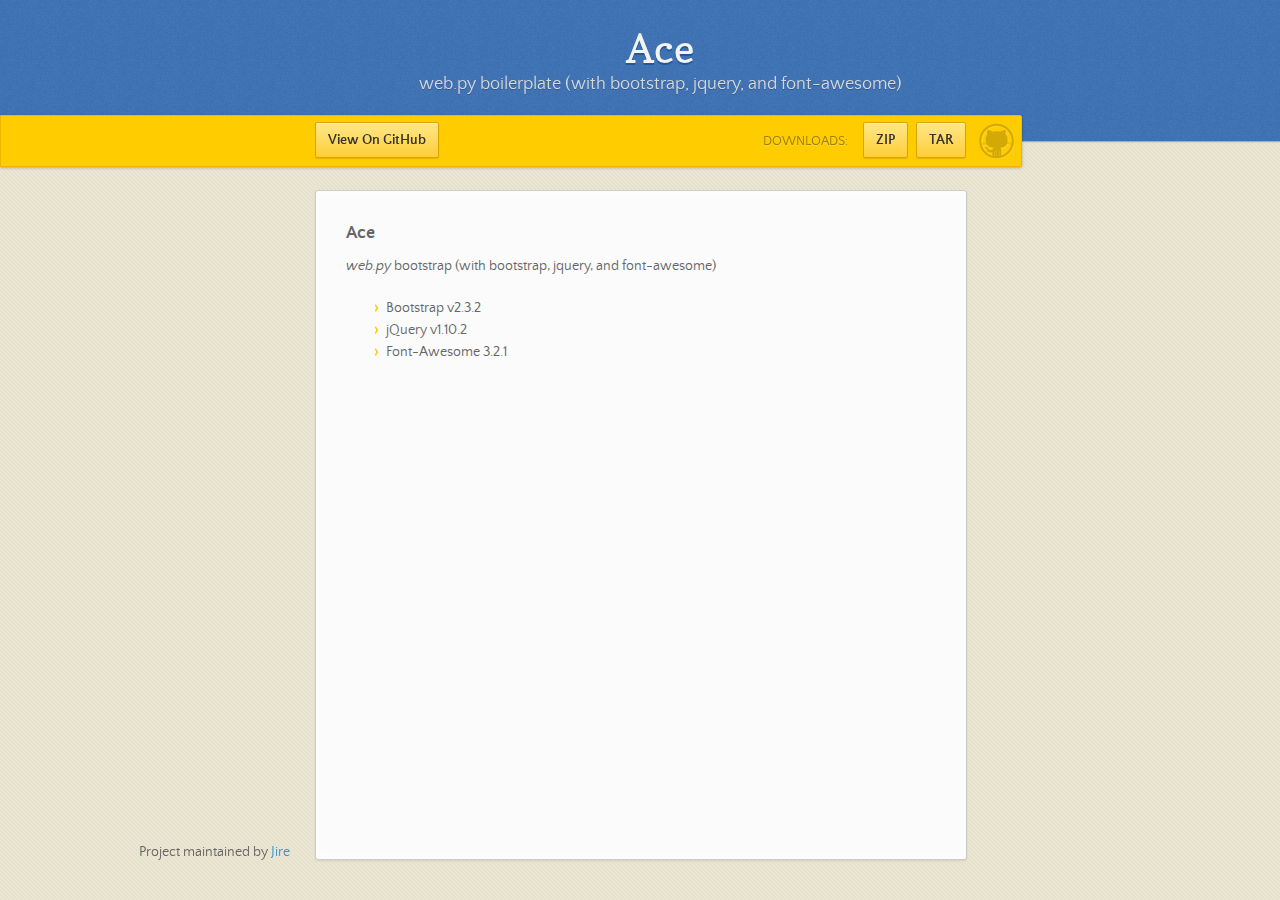
<file: index.html>
<!doctype html>
<html>
  <head>
    <meta charset="utf-8">
    <meta http-equiv="X-UA-Compatible" content="chrome=1">
    <title>Ace by Jire</title>
    <link rel="stylesheet" href="stylesheets/styles.css">
    <link rel="stylesheet" href="stylesheets/pygment_trac.css">
    <script src="https://ajax.googleapis.com/ajax/libs/jquery/1.7.1/jquery.min.js"></script>
    <script src="javascripts/main.js"></script>
    <!--[if lt IE 9]>
      <script src="//html5shiv.googlecode.com/svn/trunk/html5.js"></script>
    <![endif]-->
    <meta name="viewport" content="width=device-width, initial-scale=1, user-scalable=no">

  </head>
  <body>

      <header>
        <h1>Ace</h1>
        <p>web.py boilerplate (with bootstrap, jquery, and font-awesome)</p>
      </header>

      <div id="banner">
        <span id="logo"></span>

        <a href="https://github.com/Jire/ace" class="button fork"><strong>View On GitHub</strong></a>
        <div class="downloads">
          <span>Downloads:</span>
          <ul>
            <li><a href="https://github.com/Jire/ace/zipball/master" class="button">ZIP</a></li>
            <li><a href="https://github.com/Jire/ace/tarball/master" class="button">TAR</a></li>
          </ul>
        </div>
      </div><!-- end banner -->

    <div class="wrapper">
      <nav>
        <ul></ul>
      </nav>
      <section>
        <h3>
<a name="ace" class="anchor" href="#ace"><span class="octicon octicon-link"></span></a>Ace</h3>

<p><em>web.py</em> bootstrap (with bootstrap, jquery, and font-awesome)
  <ul><li>Bootstrap v2.3.2</li><li>jQuery v1.10.2</li><li>Font-Awesome 3.2.1</li></ul>
</p>
      </section>
      <footer>
        <p>Project maintained by <a href="https://github.com/Jire">Jire</a></p>
      </footer>
    </div>
    <!--[if !IE]><script>fixScale(document);</script><![endif]-->
    
  </body>
</html>
</file>
<file: stylesheets/styles.css>
/*
Leap Day for GitHub Pages
by Matt Graham
*/
@font-face {
  font-family: 'Quattrocento Sans';
  src: url("../fonts/quattrocentosans-bold-webfont.eot");
  src: url("../fonts/quattrocentosans-bold-webfont.eot?#iefix") format("embedded-opentype"), url("../fonts/quattrocentosans-bold-webfont.woff") format("woff"), url("../fonts/quattrocentosans-bold-webfont.ttf") format("truetype"), url("../fonts/quattrocentosans-bold-webfont.svg#QuattrocentoSansBold") format("svg");
  font-weight: bold;
  font-style: normal;
}

@font-face {
  font-family: 'Quattrocento Sans';
  src: url("../fonts/quattrocentosans-bolditalic-webfont.eot");
  src: url("../fonts/quattrocentosans-bolditalic-webfont.eot?#iefix") format("embedded-opentype"), url("../fonts/quattrocentosans-bolditalic-webfont.woff") format("woff"), url("../fonts/quattrocentosans-bolditalic-webfont.ttf") format("truetype"), url("../fonts/quattrocentosans-bolditalic-webfont.svg#QuattrocentoSansBoldItalic") format("svg");
  font-weight: bold;
  font-style: italic;
}

@font-face {
  font-family: 'Quattrocento Sans';
  src: url("../fonts/quattrocentosans-italic-webfont.eot");
  src: url("../fonts/quattrocentosans-italic-webfont.eot?#iefix") format("embedded-opentype"), url("../fonts/quattrocentosans-italic-webfont.woff") format("woff"), url("../fonts/quattrocentosans-italic-webfont.ttf") format("truetype"), url("../fonts/quattrocentosans-italic-webfont.svg#QuattrocentoSansItalic") format("svg");
  font-weight: normal;
  font-style: italic;
}

@font-face {
  font-family: 'Quattrocento Sans';
  src: url("../fonts/quattrocentosans-regular-webfont.eot");
  src: url("../fonts/quattrocentosans-regular-webfont.eot?#iefix") format("embedded-opentype"), url("../fonts/quattrocentosans-regular-webfont.woff") format("woff"), url("../fonts/quattrocentosans-regular-webfont.ttf") format("truetype"), url("../fonts/quattrocentosans-regular-webfont.svg#QuattrocentoSansRegular") format("svg");
  font-weight: normal;
  font-style: normal;
}

@font-face {
  font-family: 'Copse';
  src: url("../fonts/copse-regular-webfont.eot");
  src: url("../fonts/copse-regular-webfont.eot?#iefix") format("embedded-opentype"), url("../fonts/copse-regular-webfont.woff") format("woff"), url("../fonts/copse-regular-webfont.ttf") format("truetype"), url("../fonts/copse-regular-webfont.svg#CopseRegular") format("svg");
  font-weight: normal;
  font-style: normal;
}

/* normalize.css 2012-02-07T12:37 UTC - http://github.com/necolas/normalize.css */
/* =============================================================================
   HTML5 display definitions
   ========================================================================== */
/*
 * Corrects block display not defined in IE6/7/8/9 & FF3
 */
article,
aside,
details,
figcaption,
figure,
footer,
header,
hgroup,
nav,
section,
summary {
  display: block;
}

/*
 * Corrects inline-block display not defined in IE6/7/8/9 & FF3
 */
audio,
canvas,
video {
  display: inline-block;
  *display: inline;
  *zoom: 1;
}

/*
 * Prevents modern browsers from displaying 'audio' without controls
 */
audio:not([controls]) {
  display: none;
}

/*
 * Addresses styling for 'hidden' attribute not present in IE7/8/9, FF3, S4
 * Known issue: no IE6 support
 */
[hidden] {
  display: none;
}

/* =============================================================================
   Base
   ========================================================================== */
/*
 * 1. Corrects text resizing oddly in IE6/7 when body font-size is set using em units
 *    http://clagnut.com/blog/348/#c790
 * 2. Prevents iOS text size adjust after orientation change, without disabling user zoom
 *    www.456bereastreet.com/archive/201012/controlling_text_size_in_safari_for_ios_without_disabling_user_zoom/
 */
html {
  font-size: 100%;
  /* 1 */
  -webkit-text-size-adjust: 100%;
  /* 2 */
  -ms-text-size-adjust: 100%;
  /* 2 */
}

/*
 * Addresses font-family inconsistency between 'textarea' and other form elements.
 */
html,
button,
input,
select,
textarea {
  font-family: sans-serif;
}

/*
 * Addresses margins handled incorrectly in IE6/7
 */
body {
  margin: 0;
}

/* =============================================================================
   Links
   ========================================================================== */
/*
 * Addresses outline displayed oddly in Chrome
 */
a:focus {
  outline: thin dotted;
}

/*
 * Improves readability when focused and also mouse hovered in all browsers
 * people.opera.com/patrickl/experiments/keyboard/test
 */
a:hover,
a:active {
  outline: 0;
}

/* =============================================================================
   Typography
   ========================================================================== */
/*
 * Addresses font sizes and margins set differently in IE6/7
 * Addresses font sizes within 'section' and 'article' in FF4+, Chrome, S5
 */
h1 {
  font-size: 2em;
  margin: 0.67em 0;
}

h2 {
  font-size: 1.5em;
  margin: 0.83em 0;
}

h3 {
  font-size: 1.17em;
  margin: 1em 0;
}

h4 {
  font-size: 1em;
  margin: 1.33em 0;
}

h5 {
  font-size: 0.83em;
  margin: 1.67em 0;
}

h6 {
  font-size: 0.75em;
  margin: 2.33em 0;
}

/*
 * Addresses styling not present in IE7/8/9, S5, Chrome
 */
abbr[title] {
  border-bottom: 1px dotted;
}

/*
 * Addresses style set to 'bolder' in FF3+, S4/5, Chrome
*/
b,
strong {
  font-weight: bold;
}

blockquote {
  margin: 1em 40px;
}

/*
 * Addresses styling not present in S5, Chrome
 */
dfn {
  font-style: italic;
}

/*
 * Addresses styling not present in IE6/7/8/9
 */
mark {
  background: #ff0;
  color: #000;
}

/*
 * Addresses margins set differently in IE6/7
 */
p,
pre {
  margin: 1em 0;
}

/*
 * Corrects font family set oddly in IE6, S4/5, Chrome
 * en.wikipedia.org/wiki/User:Davidgothberg/Test59
 */
pre,
code,
kbd,
samp {
  font-family: monospace, serif;
  _font-family: 'courier new', monospace;
  font-size: 1em;
}

/*
 * 1. Addresses CSS quotes not supported in IE6/7
 * 2. Addresses quote property not supported in S4
 */
/* 1 */
q {
  quotes: none;
}

/* 2 */
q:before,
q:after {
  content: '';
  content: none;
}

small {
  font-size: 75%;
}

/*
 * Prevents sub and sup affecting line-height in all browsers
 * gist.github.com/413930
 */
sub,
sup {
  font-size: 75%;
  line-height: 0;
  position: relative;
  vertical-align: baseline;
}

sup {
  top: -0.5em;
}

sub {
  bottom: -0.25em;
}

/* =============================================================================
   Lists
   ========================================================================== */
/*
 * Addresses margins set differently in IE6/7
 */
dl,
menu,
ol,
ul {
  margin: 1em 0;
}

dd {
  margin: 0 0 0 40px;
}

/*
 * Addresses paddings set differently in IE6/7
 */
menu,
ol,
ul {
  padding: 0 0 0 40px;
}

/*
 * Corrects list images handled incorrectly in IE7
 */
nav ul,
nav ol {
  list-style: none;
  list-style-image: none;
}

/* =============================================================================
   Embedded content
   ========================================================================== */
/*
 * 1. Removes border when inside 'a' element in IE6/7/8/9, FF3
 * 2. Improves image quality when scaled in IE7
 *    code.flickr.com/blog/2008/11/12/on-ui-quality-the-little-things-client-side-image-resizing/
 */
img {
  border: 0;
  /* 1 */
  -ms-interpolation-mode: bicubic;
  /* 2 */
}

/*
 * Corrects overflow displayed oddly in IE9
 */
svg:not(:root) {
  overflow: hidden;
}

/* =============================================================================
   Figures
   ========================================================================== */
/*
 * Addresses margin not present in IE6/7/8/9, S5, O11
 */
figure {
  margin: 0;
}

/* =============================================================================
   Forms
   ========================================================================== */
/*
 * Corrects margin displayed oddly in IE6/7
 */
form {
  margin: 0;
}

/*
 * Define consistent border, margin, and padding
 */
fieldset {
  border: 1px solid #c0c0c0;
  margin: 0 2px;
  padding: 0.35em 0.625em 0.75em;
}

/*
 * 1. Corrects color not being inherited in IE6/7/8/9
 * 2. Corrects text not wrapping in FF3 
 * 3. Corrects alignment displayed oddly in IE6/7
 */
legend {
  border: 0;
  /* 1 */
  padding: 0;
  white-space: normal;
  /* 2 */
  *margin-left: -7px;
  /* 3 */
}

/*
 * 1. Corrects font size not being inherited in all browsers
 * 2. Addresses margins set differently in IE6/7, FF3+, S5, Chrome
 * 3. Improves appearance and consistency in all browsers
 */
button,
input,
select,
textarea {
  font-size: 100%;
  /* 1 */
  margin: 0;
  /* 2 */
  vertical-align: baseline;
  /* 3 */
  *vertical-align: middle;
  /* 3 */
}

/*
 * Addresses FF3/4 setting line-height on 'input' using !important in the UA stylesheet
 */
button,
input {
  line-height: normal;
  /* 1 */
}

/*
 * 1. Improves usability and consistency of cursor style between image-type 'input' and others
 * 2. Corrects inability to style clickable 'input' types in iOS
 * 3. Removes inner spacing in IE7 without affecting normal text inputs
 *    Known issue: inner spacing remains in IE6
 */
button,
input[type="button"],
input[type="reset"],
input[type="submit"] {
  cursor: pointer;
  /* 1 */
  -webkit-appearance: button;
  /* 2 */
  *overflow: visible;
  /* 3 */
}

/*
 * Re-set default cursor for disabled elements
 */
button[disabled],
input[disabled] {
  cursor: default;
}

/*
 * 1. Addresses box sizing set to content-box in IE8/9
 * 2. Removes excess padding in IE8/9
 * 3. Removes excess padding in IE7
      Known issue: excess padding remains in IE6
 */
input[type="checkbox"],
input[type="radio"] {
  box-sizing: border-box;
  /* 1 */
  padding: 0;
  /* 2 */
  *height: 13px;
  /* 3 */
  *width: 13px;
  /* 3 */
}

/*
 * 1. Addresses appearance set to searchfield in S5, Chrome
 * 2. Addresses box-sizing set to border-box in S5, Chrome (include -moz to future-proof)
 */
input[type="search"] {
  -webkit-appearance: textfield;
  /* 1 */
  -moz-box-sizing: content-box;
  -webkit-box-sizing: content-box;
  /* 2 */
  box-sizing: content-box;
}

/*
 * Removes inner padding and search cancel button in S5, Chrome on OS X
 */
input[type="search"]::-webkit-search-decoration,
input[type="search"]::-webkit-search-cancel-button {
  -webkit-appearance: none;
}

/*
 * Removes inner padding and border in FF3+
 * www.sitepen.com/blog/2008/05/14/the-devils-in-the-details-fixing-dojos-toolbar-buttons/
 */
button::-moz-focus-inner,
input::-moz-focus-inner {
  border: 0;
  padding: 0;
}

/*
 * 1. Removes default vertical scrollbar in IE6/7/8/9
 * 2. Improves readability and alignment in all browsers
 */
textarea {
  overflow: auto;
  /* 1 */
  vertical-align: top;
  /* 2 */
}

/* =============================================================================
   Tables
   ========================================================================== */
/*
 * Remove most spacing between table cells
 */
table {
  border-collapse: collapse;
  border-spacing: 0;
}

body {
  font: 14px/22px "Quattrocento Sans", "Helvetica Neue", Helvetica, Arial, sans-serif;
  color: #666;
  font-weight: 300;
  margin: 0px;
  padding: 0px 0 20px 0px;
  background: url(../images/body-background.png) #eae6d1;
}

h1, h2, h3, h4, h5, h6 {
  color: #333;
  margin: 0 0 10px;
}

p, ul, ol, table, pre, dl {
  margin: 0 0 20px;
}

h1, h2, h3 {
  line-height: 1.1;
}

h1 {
  font-size: 28px;
}

h2 {
  font-size: 24px;
  color: #393939;
}

h3, h4, h5, h6 {
  color: #666666;
}

h3 {
  font-size: 18px;
  line-height: 24px;
}

a {
  color: #3399cc;
  font-weight: 400;
  text-decoration: none;
}

a small {
  font-size: 11px;
  color: #666;
  margin-top: -0.6em;
  display: block;
}

ul {
  list-style-image: url("../images/bullet.png");
}

strong {
  font-weight: bold;
  color: #333;
}

.wrapper {
  width: 650px;
  margin: 0 auto;
  position: relative;
}

section img {
  max-width: 100%;
}

blockquote {
  border-left: 1px solid #ffcc00;
  margin: 0;
  padding: 0 0 0 20px;
  font-style: italic;
}

code {
  font-family: "Lucida Sans", Monaco, Bitstream Vera Sans Mono, Lucida Console, Terminal;
  font-size: 13px;
  color: #efefef;
  text-shadow: 0px 1px 0px #000;
  margin: 0 4px;
  padding: 2px 6px;
  background: #333;
  -moz-border-radius: 2px;
  -webkit-border-radius: 2px;
  -o-border-radius: 2px;
  -ms-border-radius: 2px;
  -khtml-border-radius: 2px;
  border-radius: 2px;
}

pre {
  padding: 8px 15px;
  background: #333333;
  -moz-border-radius: 3px;
  -webkit-border-radius: 3px;
  -o-border-radius: 3px;
  -ms-border-radius: 3px;
  -khtml-border-radius: 3px;
  border-radius: 3px;
  border: 1px solid #c7c7c7;
  overflow: auto;
  overflow-y: hidden;
}
pre code {
  margin: 0px;
  padding: 0px;
}

table {
  width: 100%;
  border-collapse: collapse;
}

th {
  text-align: left;
  padding: 5px 10px;
  border-bottom: 1px solid #e5e5e5;
  color: #444;
}

td {
  text-align: left;
  padding: 5px 10px;
  border-bottom: 1px solid #e5e5e5;
  border-right: 1px solid #ffcc00;
}
td:first-child {
  border-left: 1px solid #ffcc00;
}

hr {
  border: 0;
  outline: none;
  height: 11px;
  background: transparent url("../images/hr.gif") center center repeat-x;
  margin: 0 0 20px;
}

dt {
  color: #444;
  font-weight: 700;
}

header {
  padding: 25px 20px 40px 20px;
  margin: 0;
  position: fixed;
  top: 0;
  left: 0;
  right: 0;
  width: 100%;
  text-align: center;
  background: url(../images/background.png) #4276b6;
  -moz-box-shadow: 1px 0px 2px rgba(0, 0, 0, 0.75);
  -webkit-box-shadow: 1px 0px 2px rgba(0, 0, 0, 0.75);
  -o-box-shadow: 1px 0px 2px rgba(0, 0, 0, 0.75);
  box-shadow: 1px 0px 2px rgba(0, 0, 0, 0.75);
  z-index: 99;
  -webkit-font-smoothing: antialiased;
  min-height: 76px;
}
header h1 {
  font: 40px/48px "Copse", "Helvetica Neue", Helvetica, Arial, sans-serif;
  color: #f3f3f3;
  text-shadow: 0px 2px 0px #235796;
  margin: 0px;
  white-space: nowrap;
  overflow: hidden;
  text-overflow: ellipsis;
  -o-text-overflow: ellipsis;
  -ms-text-overflow: ellipsis;
}
header p {
  color: #d8d8d8;
  text-shadow: rgba(0, 0, 0, 0.2) 0 1px 0;
  font-size: 18px;
  margin: 0px;
}

#banner {
  z-index: 100;
  left: 0;
  right: 50%;
  height: 50px;
  margin-right: -382px;
  position: fixed;
  top: 115px;
  background: #ffcc00;
  border: 1px solid #f0b500;
  -moz-box-shadow: 0px 1px 3px rgba(0, 0, 0, 0.25);
  -webkit-box-shadow: 0px 1px 3px rgba(0, 0, 0, 0.25);
  -o-box-shadow: 0px 1px 3px rgba(0, 0, 0, 0.25);
  box-shadow: 0px 1px 3px rgba(0, 0, 0, 0.25);
  -moz-border-radius: 0px 2px 2px 0px;
  -webkit-border-radius: 0px 2px 2px 0px;
  -o-border-radius: 0px 2px 2px 0px;
  -ms-border-radius: 0px 2px 2px 0px;
  -khtml-border-radius: 0px 2px 2px 0px;
  border-radius: 0px 2px 2px 0px;
  padding-right: 10px;
}
#banner .button {
  border: 1px solid #dba500;
  background: -webkit-gradient(linear, 50% 0%, 50% 100%, color-stop(0%, #ffe788), color-stop(100%, #ffce38));
  background: -webkit-linear-gradient(#ffe788, #ffce38);
  background: -moz-linear-gradient(#ffe788, #ffce38);
  background: -o-linear-gradient(#ffe788, #ffce38);
  background: -ms-linear-gradient(#ffe788, #ffce38);
  background: linear-gradient(#ffe788, #ffce38);
  -moz-border-radius: 2px;
  -webkit-border-radius: 2px;
  -o-border-radius: 2px;
  -ms-border-radius: 2px;
  -khtml-border-radius: 2px;
  border-radius: 2px;
  -moz-box-shadow: inset 0px 1px 0px rgba(255, 255, 255, 0.4), 0px 1px 1px rgba(0, 0, 0, 0.1);
  -webkit-box-shadow: inset 0px 1px 0px rgba(255, 255, 255, 0.4), 0px 1px 1px rgba(0, 0, 0, 0.1);
  -o-box-shadow: inset 0px 1px 0px rgba(255, 255, 255, 0.4), 0px 1px 1px rgba(0, 0, 0, 0.1);
  box-shadow: inset 0px 1px 0px rgba(255, 255, 255, 0.4), 0px 1px 1px rgba(0, 0, 0, 0.1);
  background-color: #FFE788;
  margin-left: 5px;
  padding: 10px 12px;
  margin-top: 6px;
  line-height: 14px;
  font-size: 14px;
  color: #333;
  font-weight: bold;
  display: inline-block;
  text-align: center;
}
#banner .button:hover {
  background: -webkit-gradient(linear, 50% 0%, 50% 100%, color-stop(0%, #ffe788), color-stop(100%, #ffe788));
  background: -webkit-linear-gradient(#ffe788, #ffe788);
  background: -moz-linear-gradient(#ffe788, #ffe788);
  background: -o-linear-gradient(#ffe788, #ffe788);
  background: -ms-linear-gradient(#ffe788, #ffe788);
  background: linear-gradient(#ffe788, #ffe788);
  background-color: #ffeca0;
}
#banner .fork {
  position: fixed;
  left: 50%;
  margin-left: -325px;
  padding: 10px 12px;
  margin-top: 6px;
  line-height: 14px;
  font-size: 14px;
  background-color: #FFE788;
}
#banner .downloads {
  float: right;
  margin: 0 45px 0 0;
}
#banner .downloads span {
  float: left;
  line-height: 52px;
  font-size: 90%;
  color: #9d7f0d;
  text-transform: uppercase;
  text-shadow: rgba(255, 255, 255, 0.2) 0 1px 0;
}
#banner ul {
  list-style: none;
  height: 40px;
  padding: 0;
  float: left;
  margin-left: 10px;
}
#banner ul li {
  display: inline;
}
#banner ul li a.button {
  background-color: #FFE788;
}
#banner #logo {
  position: absolute;
  height: 36px;
  width: 36px;
  right: 7px;
  top: 7px;
  display: block;
  background: url(../images/octocat-logo.png);
}

section {
  width: 590px;
  padding: 30px 30px 50px 30px;
  margin: 20px 0;
  margin-top: 190px;
  position: relative;
  background: #fbfbfb;
  -moz-border-radius: 3px;
  -webkit-border-radius: 3px;
  -o-border-radius: 3px;
  -ms-border-radius: 3px;
  -khtml-border-radius: 3px;
  border-radius: 3px;
  border: 1px solid #cbcbcb;
  -moz-box-shadow: 0px 1px 2px rgba(0, 0, 0, 0.09), inset 0px 0px 2px 2px rgba(255, 255, 255, 0.5), inset 0 0 5px 5px rgba(255, 255, 255, 0.4);
  -webkit-box-shadow: 0px 1px 2px rgba(0, 0, 0, 0.09), inset 0px 0px 2px 2px rgba(255, 255, 255, 0.5), inset 0 0 5px 5px rgba(255, 255, 255, 0.4);
  -o-box-shadow: 0px 1px 2px rgba(0, 0, 0, 0.09), inset 0px 0px 2px 2px rgba(255, 255, 255, 0.5), inset 0 0 5px 5px rgba(255, 255, 255, 0.4);
  box-shadow: 0px 1px 2px rgba(0, 0, 0, 0.09), inset 0px 0px 2px 2px rgba(255, 255, 255, 0.5), inset 0 0 5px 5px rgba(255, 255, 255, 0.4);
}

small {
  font-size: 12px;
}

nav {
  width: 230px;
  position: fixed;
  top: 220px;
  left: 50%;
  margin-left: -580px;
  text-align: right;
}
nav ul {
  list-style: none;
  list-style-image: none;
  font-size: 14px;
  line-height: 24px;
}
nav ul li {
  padding: 5px 0px;
  line-height: 16px;
}
nav ul li.tag-h1 {
  font-size: 1.2em;
}
nav ul li.tag-h1 a {
  font-weight: bold;
  color: #333;
}
nav ul li.tag-h2 + .tag-h1 {
  margin-top: 10px;
}
nav ul a {
  color: #666;
}
nav ul a:hover {
  color: #999;
}

footer {
  width: 180px;
  position: fixed;
  left: 50%;
  margin-left: -530px;
  bottom: 20px;
  text-align: right;
  line-height: 16px;
}

@media print, screen and (max-width: 1060px) {
  div.wrapper {
    width: auto;
    margin: 0;
  }

  nav {
    display: none;
  }

  header, section, footer {
    float: none;
  }
  header h1, section h1, footer h1 {
    white-space: nowrap;
    overflow: hidden;
    text-overflow: ellipsis;
    -o-text-overflow: ellipsis;
    -ms-text-overflow: ellipsis;
  }

  #banner {
    width: 100%;
  }
  #banner .downloads {
    margin-right: 60px;
  }
  #banner #logo {
    margin-right: 15px;
  }

  section {
    border: 1px solid #e5e5e5;
    border-width: 1px 0;
    padding: 20px auto;
    margin: 190px auto 20px;
    max-width: 600px;
  }

  footer {
    text-align: center;
    margin: 20px auto;
    position: relative;
    left: auto;
    bottom: auto;
    width: auto;
  }
}
@media print, screen and (max-width: 720px) {
  body {
    word-wrap: break-word;
  }

  header {
    padding: 20px 20px;
    margin: 0;
  }
  header h1 {
    font-size: 32px;
    white-space: nowrap;
    overflow: hidden;
    text-overflow: ellipsis;
    -o-text-overflow: ellipsis;
    -ms-text-overflow: ellipsis;
  }
  header p {
    display: none;
  }

  #banner {
    top: 80px;
  }
  #banner .fork {
    float: left;
    display: inline-block;
    margin-left: 0px;
    position: fixed;
    left: 20px;
  }

  section {
    margin-top: 130px;
    margin-bottom: 0px;
    width: auto;
  }

  header ul, header p.view {
    position: static;
  }
}
@media print, screen and (max-width: 480px) {
  header {
    position: relative;
    padding: 5px 0px;
    min-height: 0px;
  }
  header h1 {
    font-size: 24px;
    white-space: nowrap;
    overflow: hidden;
    text-overflow: ellipsis;
    -o-text-overflow: ellipsis;
    -ms-text-overflow: ellipsis;
  }

  section {
    margin-top: 5px;
  }

  #banner {
    display: none;
  }

  header ul {
    display: none;
  }
}
@media print {
  body {
    padding: 0.4in;
    font-size: 12pt;
    color: #444;
  }
}
@media print, screen and (max-height: 680px) {
  footer {
    text-align: center;
    margin: 20px auto;
    position: relative;
    left: auto;
    bottom: auto;
    width: auto;
  }
}
@media print, screen and (max-height: 480px) {
  nav {
    display: none;
  }

  footer {
    text-align: center;
    margin: 20px auto;
    position: relative;
    left: auto;
    bottom: auto;
    width: auto;
  }
}
</file>
<file: stylesheets/pygment_trac.css>
.highlight .hll { background-color: #404040 }
.highlight  { color: #d0d0d0 }
.highlight .c { color: #999999; font-style: italic } /* Comment */
.highlight .err { color: #a61717; background-color: #e3d2d2 } /* Error */
.highlight .g { color: #d0d0d0 } /* Generic */
.highlight .k { color: #6ab825; font-weight: normal } /* Keyword */
.highlight .l { color: #d0d0d0 } /* Literal */
.highlight .n { color: #d0d0d0 } /* Name */
.highlight .o { color: #d0d0d0 } /* Operator */
.highlight .x { color: #d0d0d0 } /* Other */
.highlight .p { color: #d0d0d0 } /* Punctuation */
.highlight .cm { color: #999999; font-style: italic } /* Comment.Multiline */
.highlight .cp { color: #cd2828; font-weight: normal } /* Comment.Preproc */
.highlight .c1 { color: #999999; font-style: italic } /* Comment.Single */
.highlight .cs { color: #e50808; font-weight: normal; background-color: #520000 } /* Comment.Special */
.highlight .gd { color: #d22323 } /* Generic.Deleted */
.highlight .ge { color: #d0d0d0; font-style: italic } /* Generic.Emph */
.highlight .gr { color: #d22323 } /* Generic.Error */
.highlight .gh { color: #ffffff; font-weight: normal } /* Generic.Heading */
.highlight .gi { color: #589819 } /* Generic.Inserted */
.highlight .go { color: #cccccc } /* Generic.Output */
.highlight .gp { color: #aaaaaa } /* Generic.Prompt */
.highlight .gs { color: #d0d0d0; font-weight: normal } /* Generic.Strong */
.highlight .gu { color: #ffffff; text-decoration: underline } /* Generic.Subheading */
.highlight .gt { color: #d22323 } /* Generic.Traceback */
.highlight .kc { color: #6ab825; font-weight: normal } /* Keyword.Constant */
.highlight .kd { color: #6ab825; font-weight: normal } /* Keyword.Declaration */
.highlight .kn { color: #6ab825; font-weight: normal } /* Keyword.Namespace */
.highlight .kp { color: #6ab825 } /* Keyword.Pseudo */
.highlight .kr { color: #6ab825; font-weight: normal } /* Keyword.Reserved */
.highlight .kt { color: #6ab825; font-weight: normal } /* Keyword.Type */
.highlight .ld { color: #d0d0d0 } /* Literal.Date */
.highlight .m { color: #3677a9 } /* Literal.Number */
.highlight .s { color: #ff8 } /* Literal.String */
.highlight .na { color: #bbbbbb } /* Name.Attribute */
.highlight .nb { color: #24909d } /* Name.Builtin */
.highlight .nc { color: #447fcf; text-decoration: underline } /* Name.Class */
.highlight .no { color: #40ffff } /* Name.Constant */
.highlight .nd { color: #ffa500 } /* Name.Decorator */
.highlight .ni { color: #d0d0d0 } /* Name.Entity */
.highlight .ne { color: #bbbbbb } /* Name.Exception */
.highlight .nf { color: #447fcf } /* Name.Function */
.highlight .nl { color: #d0d0d0 } /* Name.Label */
.highlight .nn { color: #447fcf; text-decoration: underline } /* Name.Namespace */
.highlight .nx { color: #d0d0d0 } /* Name.Other */
.highlight .py { color: #d0d0d0 } /* Name.Property */
.highlight .nt { color: #6ab825;} /* Name.Tag */
.highlight .nv { color: #40ffff } /* Name.Variable */
.highlight .ow { color: #6ab825; font-weight: normal } /* Operator.Word */
.highlight .w { color: #666666 } /* Text.Whitespace */
.highlight .mf { color: #3677a9 } /* Literal.Number.Float */
.highlight .mh { color: #3677a9 } /* Literal.Number.Hex */
.highlight .mi { color: #3677a9 } /* Literal.Number.Integer */
.highlight .mo { color: #3677a9 } /* Literal.Number.Oct */
.highlight .sb { color: #ff8 } /* Literal.String.Backtick */
.highlight .sc { color: #ff8 } /* Literal.String.Char */
.highlight .sd { color: #ff8 } /* Literal.String.Doc */
.highlight .s2 { color: #ff8 } /* Literal.String.Double */
.highlight .se { color: #ff8 } /* Literal.String.Escape */
.highlight .sh { color: #ff8 } /* Literal.String.Heredoc */
.highlight .si { color: #ff8 } /* Literal.String.Interpol */
.highlight .sx { color: #ffa500 } /* Literal.String.Other */
.highlight .sr { color: #ff8 } /* Literal.String.Regex */
.highlight .s1 { color: #ff8 } /* Literal.String.Single */
.highlight .ss { color: #ff8 } /* Literal.String.Symbol */
.highlight .bp { color: #24909d } /* Name.Builtin.Pseudo */
.highlight .vc { color: #40ffff } /* Name.Variable.Class */
.highlight .vg { color: #40ffff } /* Name.Variable.Global */
.highlight .vi { color: #40ffff } /* Name.Variable.Instance */
.highlight .il { color: #3677a9 } /* Literal.Number.Integer.Long */
</file>
